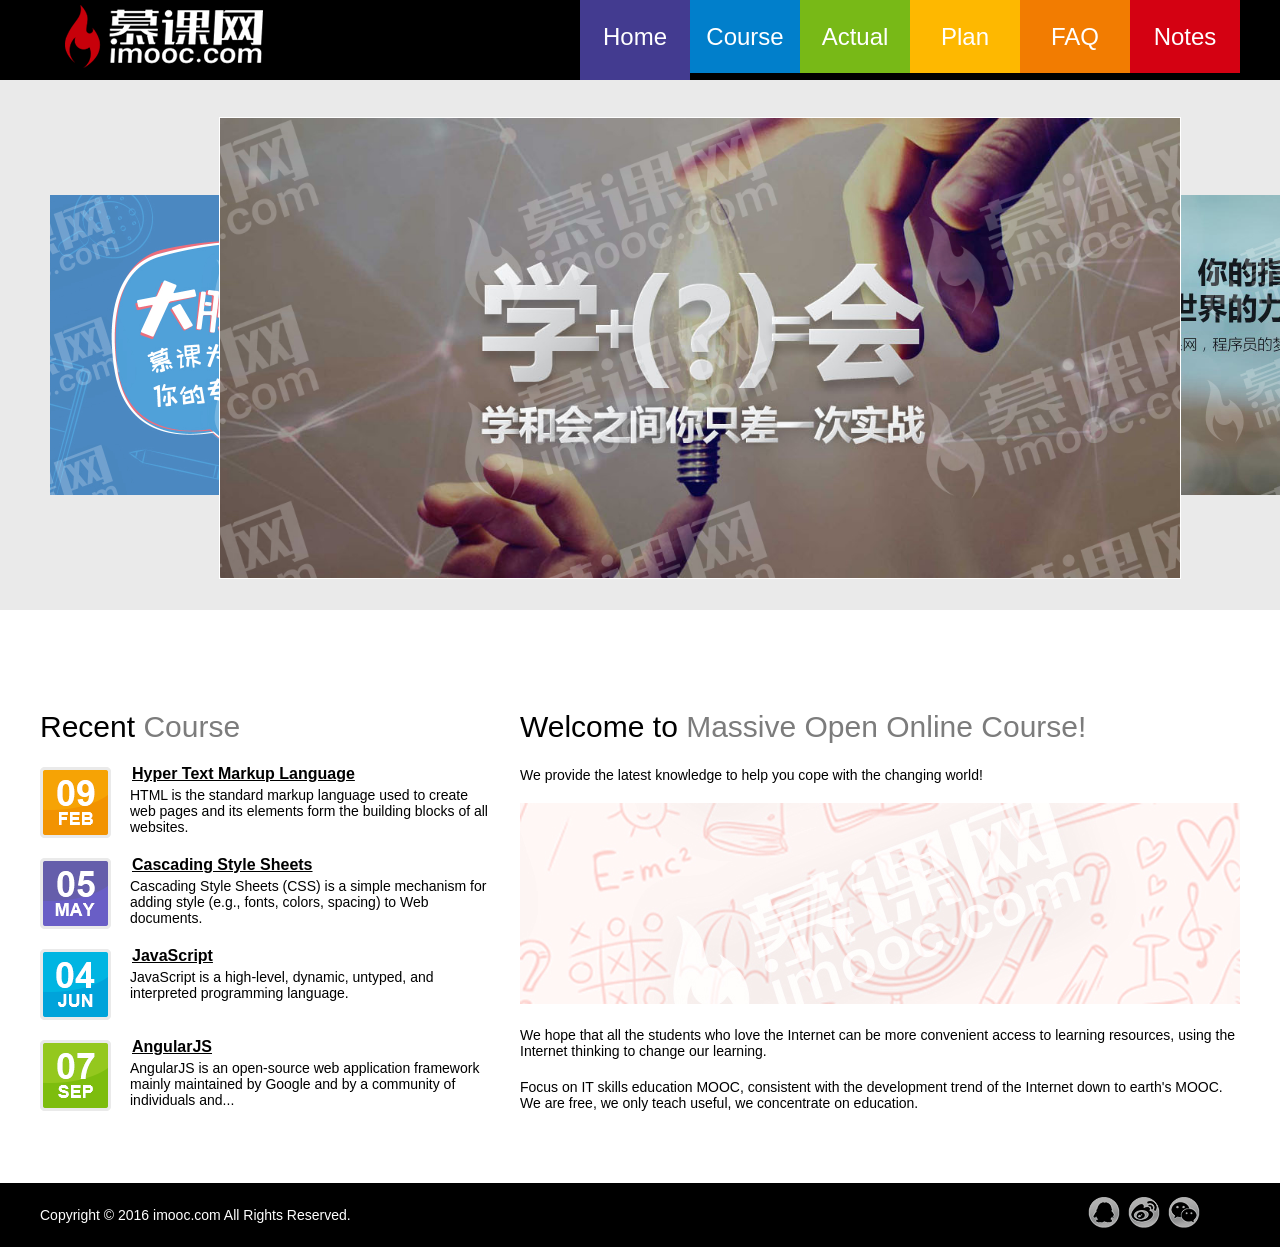
<file: index.html>
<!DOCTYPE html>
<html lang="en">
<head>
	<meta charset="UTF-8">
	<title>Document</title>
	<link rel="stylesheet" href="css/style.css">
</head>
<body>
	<header>
		<div class="container">
			<a href="index.html"><img src="code/images/logo.png" alt="logo"></a>
			<nav>
				<a class="Home active" href="index.html">Home</a>
				<a class="Course" href="#">Course</a>
				<a class="Actual" href="#">Actual</a>
				<a class="Plan" href="#">Plan</a>
				<a class="FAQ" href="#">FAQ</a>
				<a class="Notes" href="#">Notes</a>
			</nav>
		</div>
	</header>
	<section class="banner">
		<ul>
			<li class="active"><img src="code/images/banner/banner2.jpg"></li>
			<li class="left"><img src="code/images/banner/banner3.jpg"></li>
			<li class="right"><img src="code/images/banner/banner1.jpg"></li>
		</ul>
	</section>
	<section class="main">
		<aside>
			<h1>Recent <samp>Course<samp></h1>
			<dl>
				<dt>Hyper Text Markup Language</dt>
				<dd><img src="code/images/Course/02_09.png"></dd>
				<dd>HTML is the standard markup language used to create web pages and its elements form the building blocks of all websites.</dd>
			</dl>
			<dl>
				<dt>Cascading Style Sheets</dt>
				<dd><img src="code/images/Course/05_05.png"></dd>
				<dd>Cascading Style Sheets (CSS) is a simple mechanism for adding style (e.g., fonts, colors, spacing) to Web documents.</dd>
			</dl>
			<dl>
				<dt>JavaScript</dt>
				<dd><img src="code/images/Course/06_04.png"></dd>
				<dd>JavaScript is a high-level, dynamic, untyped, and interpreted programming language.</dd>
			</dl>
			<dl>
				<dt>AngularJS</dt>
				<dd><img src="code/images/Course/09_07.png"></dd>
				<dd>AngularJS is an open-source web application framework mainly maintained by Google and by a community of individuals and...</dd>
			</dl>
		</aside>
		<article>
			<h1>Welcome to <samp>Massive Open Online Course!</samp></h1>
			<p>We provide the latest knowledge to help you cope with the changing world!</p>
			<img src="code/images/article.jpg">
			<p>We hope that all the students who love the Internet can be more convenient access to learning resources, using the Internet thinking to change our learning.</p>
			<p>Focus on IT skills education MOOC, consistent with the development trend of the Internet down to earth's MOOC. We are free, we only teach useful, we concentrate on education.</p>
		</article>
	</section>
	<footer>
		<div class="container">
			<p>Copyright © 2016 imooc.com All Rights Reserved.</p>
			<span>
				<img src="code/images/icon/qq.png">
				<img src="code/images/icon/sina.png">
				<img src="code/images/icon/weichat.png">
			</span>
		</div>
	</footer>
</body>
</html>
</file>
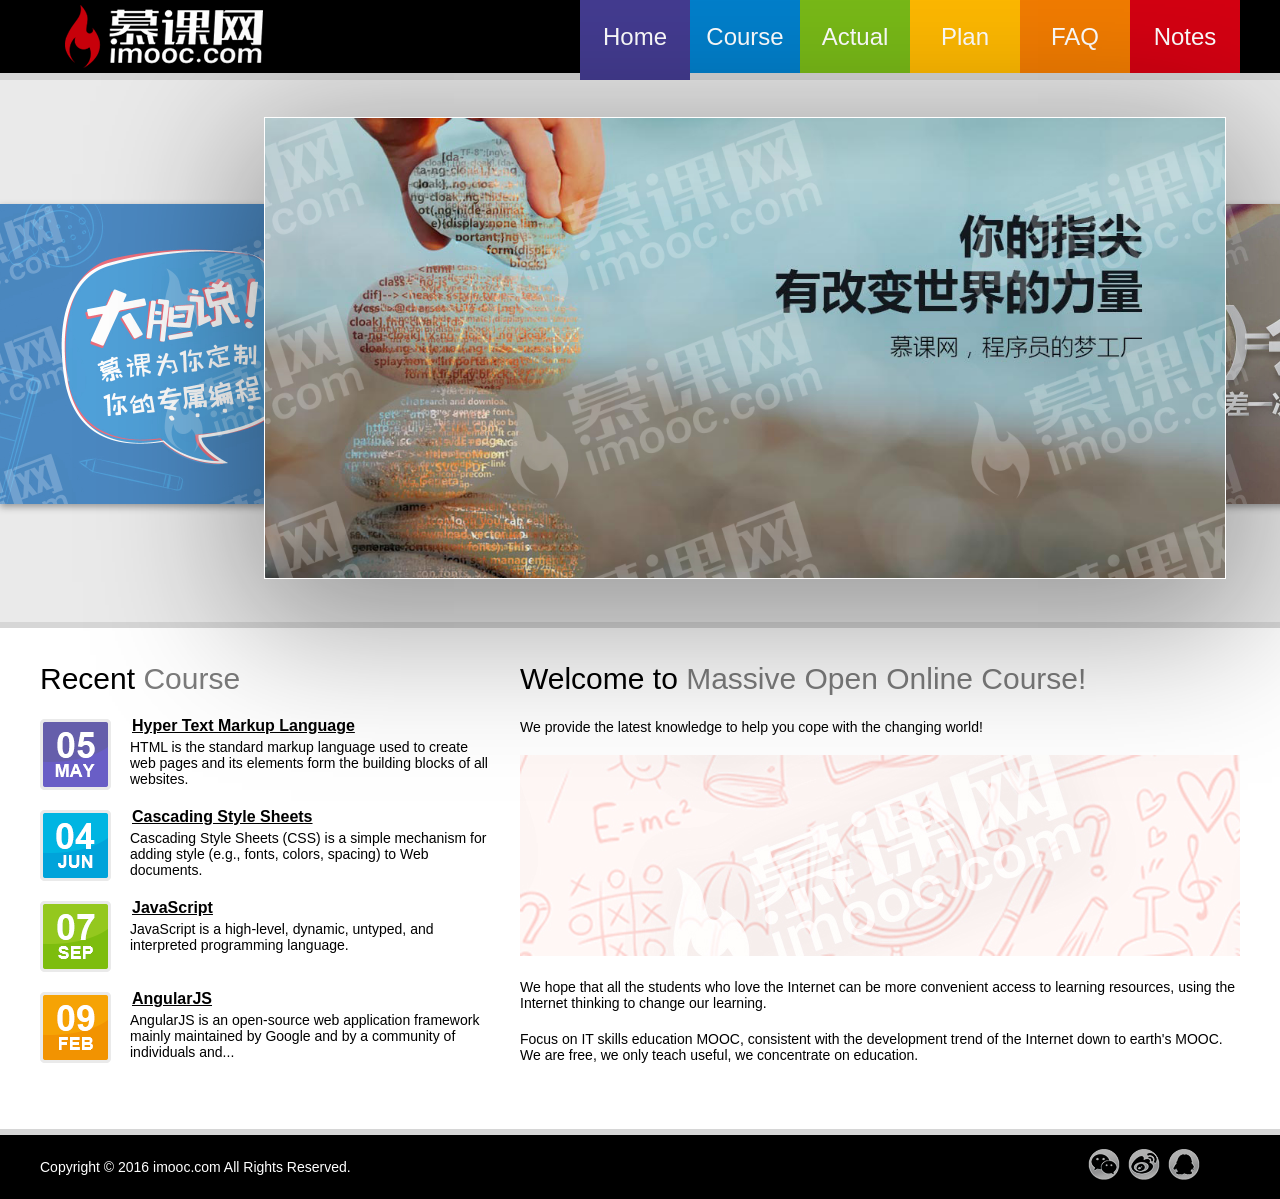
<file: code/index.html>
<!DOCTYPE html>
<html lang="en">
<head>
<meta charset="UTF-8">
<title>IMOOC</title>
<link rel="stylesheet" type="text/css" href="css/style.css">
<link rel="icon" href="images/favicon.png">
</head>
<body>
<header>
	<div class="container">
		<a href="index.html"><img src="images/logo.png"></a>
		<nav>
			<a class="active" href="index.html">Home</a>
			<a href="#">Course</a>
			<a href="#">Actual</a>
			<a href="#">Plan</a>
			<a href="#">FAQ</a>
			<a href="#">Notes</a>
		</nav>
	</div>
</header>
<section class="banner">
	<ul>
		<li class="active"><img src="images/banner/banner1.jpg"></li>
		<li class="left"><img src="images/banner/banner3.jpg"></li>
		<li class="right"><img src="images/banner/banner2.jpg"></li>
	</ul>
</section>
<section class="main">
	<aside>
		<h1>Recent <samp>Course</samp></h1>
		<dl>
			<dt>Hyper Text Markup Language</dt>
			<dd><img src="images/Course/05_05.png"></dd>
			<dd>HTML is the standard markup language used to create web pages and its elements form the building blocks of all websites.</dd>
		</dl>
		<dl>
			<dt>Cascading Style Sheets</dt>
			<dd><img src="images/Course/06_04.png"></dd>
			<dd>Cascading Style Sheets (CSS) is a simple mechanism for adding style (e.g., fonts, colors, spacing) to Web documents.</dd>
		</dl>
		<dl>
			<dt>JavaScript</dt>
			<dd><img src="images/Course/09_07.png"></dd>
			<dd>JavaScript is a high-level, dynamic, untyped, and interpreted programming language.</dd>
		</dl>
		<dl>
			<dt>AngularJS</dt>
			<dd><img src="images/Course/02_09.png"></dd>
			<dd>AngularJS is an open-source web application framework mainly maintained by Google and by a community of individuals and...</dd>
		</dl>
	</aside>
	<article>
		<h1>Welcome to <samp>Massive Open Online Course!</samp></h1>
		<p>We provide the latest knowledge to help you cope with the changing world!</p>
		<img src="images/article.jpg">
		<p>We hope that all the students who love the Internet can be more convenient access to learning resources, using the Internet thinking to change our learning.</p>
		<p>Focus on IT skills education MOOC, consistent with the development trend of the Internet down to earth's MOOC. We are free, we only teach useful, we concentrate on education.</p>
	</article>
</section>
<footer>
	<div class="container">
		<p>Copyright © 2016 imooc.com All Rights Reserved.</p>
		<span>
			<img src="images/icon/weichat.png">
			<img src="images/icon/sina.png">
			<img src="images/icon/qq.png">
		</span>
	</div>
</footer>
</body>
</html>
</file>
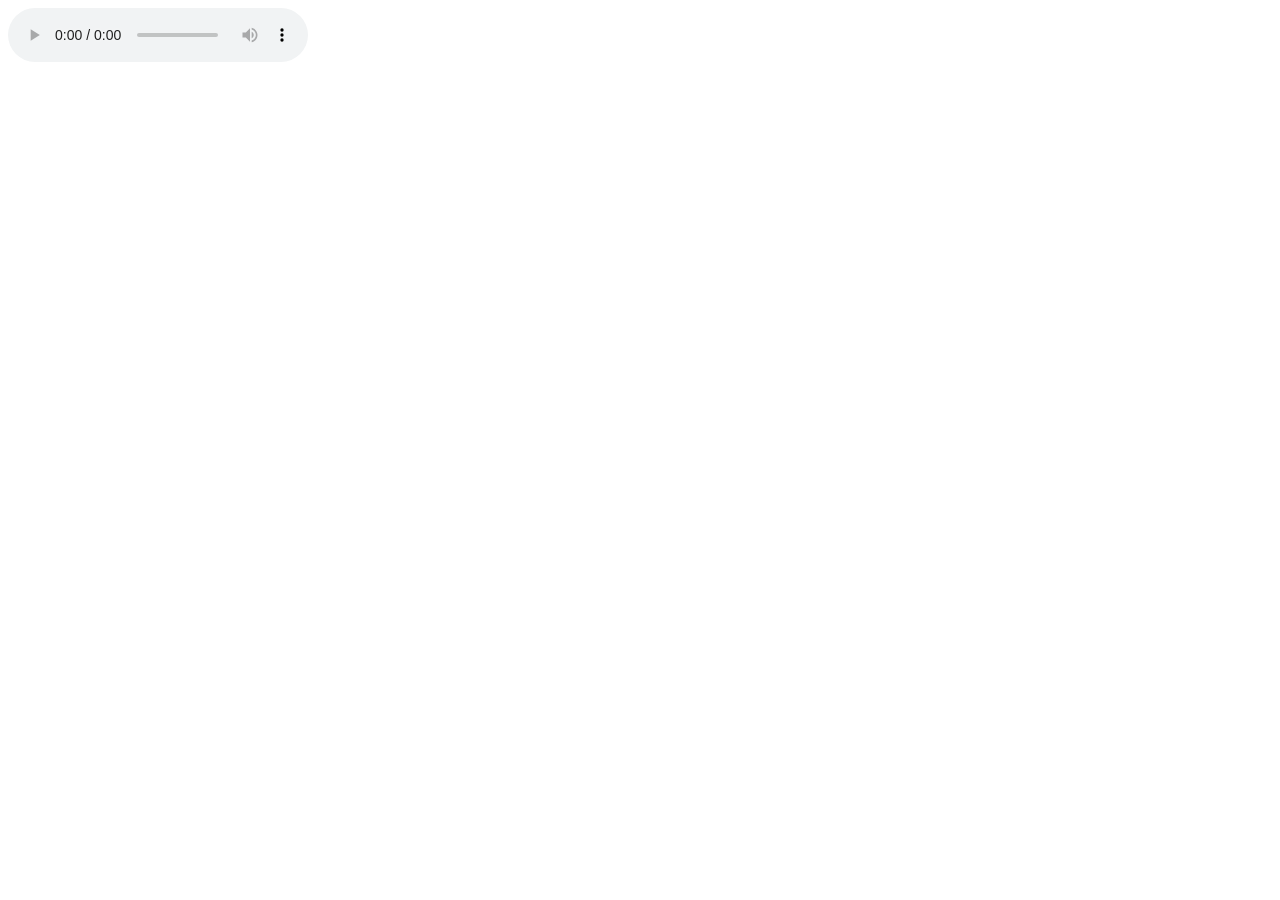
<file: audio.html>
<!DOCTYPE html>
<html lang="en">
<head>
	<meta charset="utf-8">
	<title></title>
</head>
<body>
	<audio src="" autoplay="autoplay" loop="" controls="autoplay">您的浏览器</audio>
	<audio autoplay="autoplay">
		<source src="" type="">
	</audio>
</body>
</html>
</file>
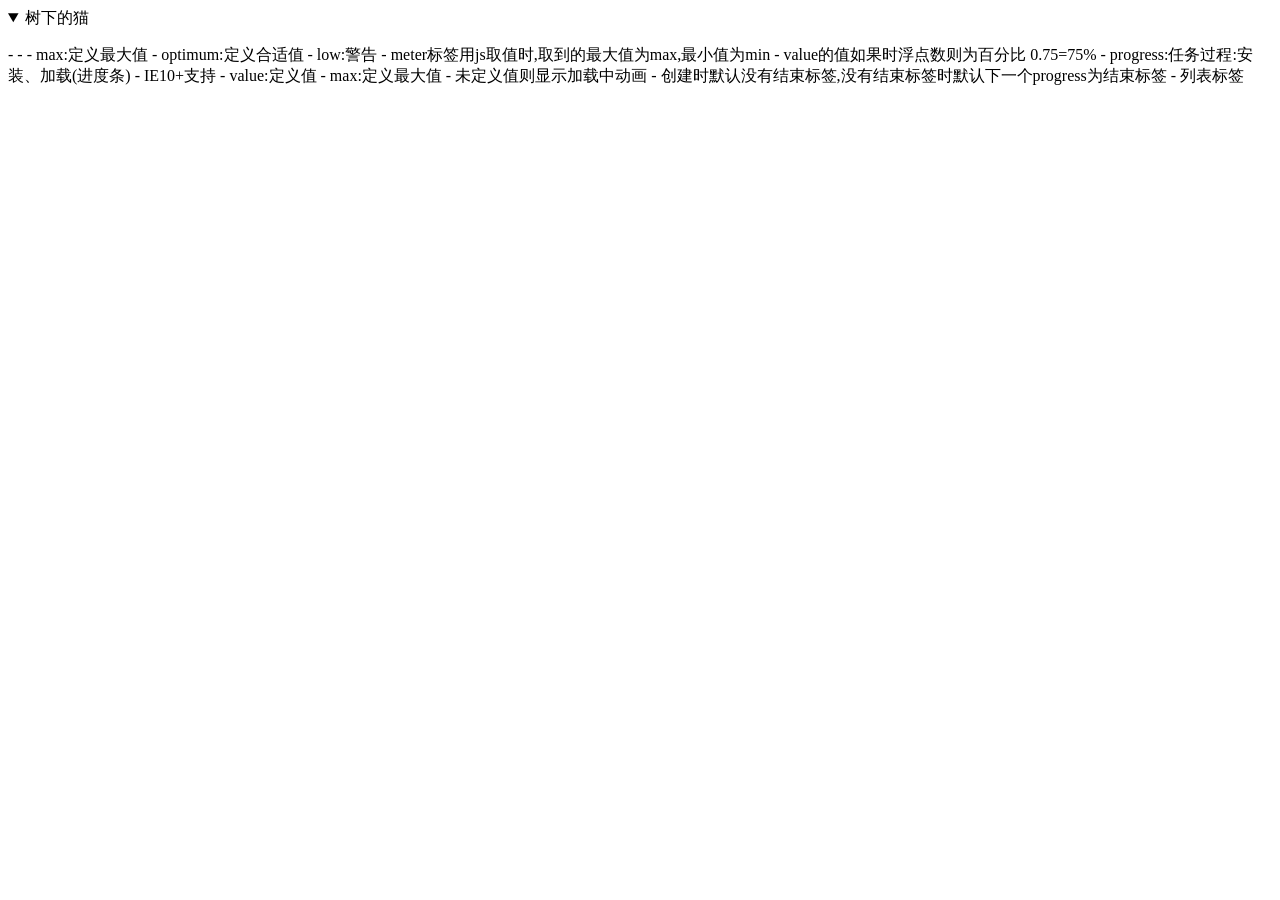
<file: details.html>
<!DOCTYPE html>
<html>
<head>
	<title></title>
</head>
<body>
<details open="open">
	<summary>树下的猫</summary>
	<p>- - - max:定义最大值
    - optimum:定义合适值
    - low:警告
    - meter标签用js取值时,取到的最大值为max,最小值为min
    - value的值如果时浮点数则为百分比 0.75=75%
  - progress:任务过程:安装、加载(进度条)
    - IE10+支持
    - value:定义值
    - max:定义最大值
    - 未定义值则显示加载中动画
    - 创建时默认没有结束标签,没有结束标签时默认下一个progress为结束标签

- 列表标签
</p>
</details>
</body>
</html>
</file>
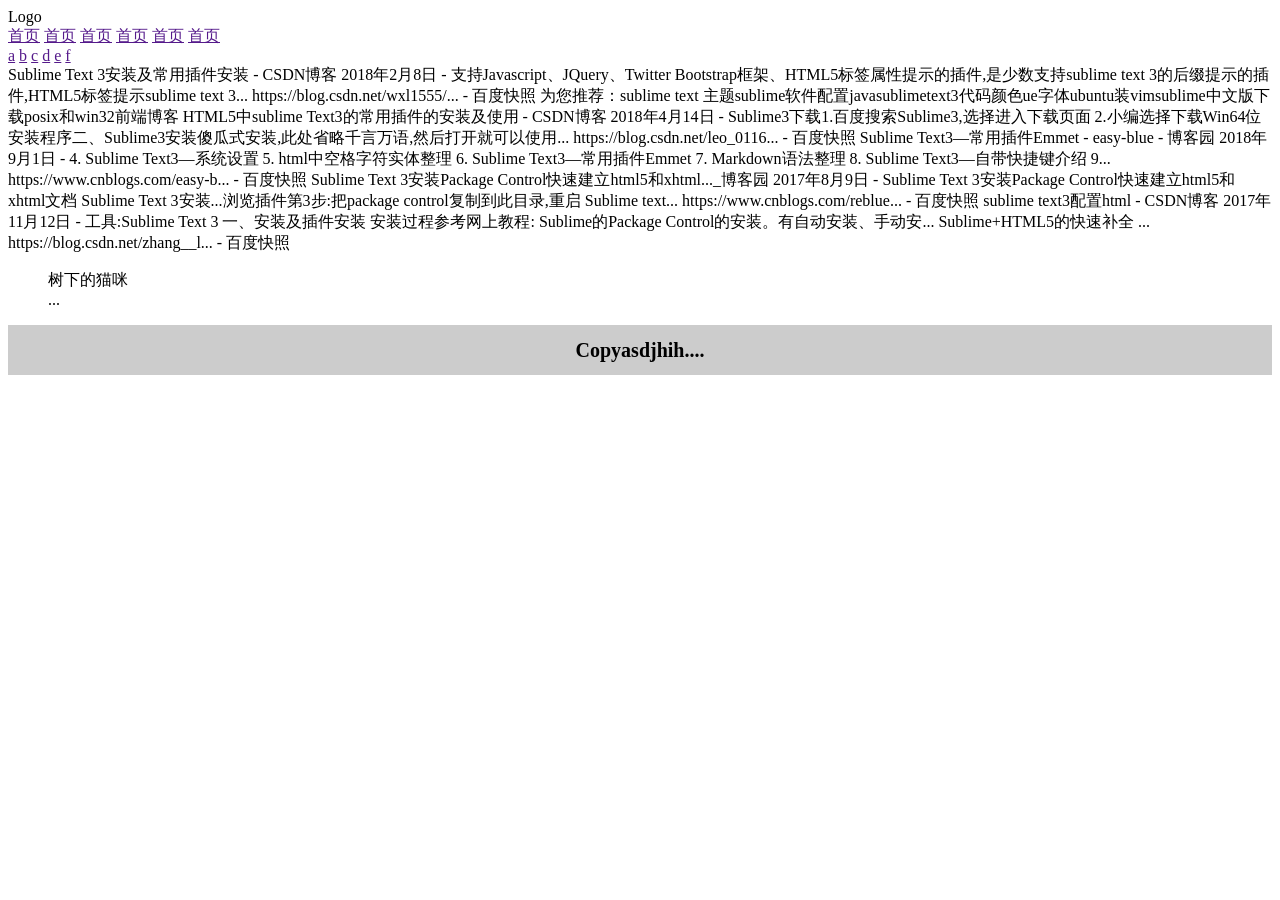
<file: DOCTYPE.html>
<!DOCTYPE html>
<html lang="en">
<head>
	<meta charset="utf-8">
	<title></title>
	<style type="text/css">
		footer {
			height: 50px;
			background: #ccc;
			line-height: 50px;
			text-align: center;
			font-size: 20px;
			font-weight: bold;
		}
	</style>
</head>
<body>
	<header>
		<div>Logo</div>
		<nav>
			<a href="">首页</a>
			<a href="">首页</a>
			<a href="">首页</a>
			<a href="">首页</a>
			<a href="">首页</a>
			<a href="">首页</a>
		</nav>
	</header>
	<section>
		<aside>
			<a href="">a</a>
			<a href="">b</a>
			<a href="">c</a>
			<a href="">d</a>
			<a href="">e</a>
			<a href="">f</a>
		</aside>
		<article>
			Sublime Text 3安装及常用插件安装 - CSDN博客
			2018年2月8日 - 支持Javascript、JQuery、Twitter Bootstrap框架、HTML5标签属性提示的插件,是少数支持sublime text 3的后缀提示的插件,HTML5标签提示sublime text 3...
			https://blog.csdn.net/wxl1555/...  - 百度快照
			为您推荐：sublime text 主题sublime软件配置javasublimetext3代码颜色ue字体ubuntu装vimsublime中文版下载posix和win32前端博客
			HTML5中sublime Text3的常用插件的安装及使用 - CSDN博客
			2018年4月14日 - Sublime3下载1.百度搜索Sublime3,选择进入下载页面 2.小编选择下载Win64位安装程序二、Sublime3安装傻瓜式安装,此处省略千言万语,然后打开就可以使用...
			https://blog.csdn.net/leo_0116...  - 百度快照
			Sublime Text3—常用插件Emmet - easy-blue - 博客园
			2018年9月1日 - 4. Sublime Text3—系统设置 5. html中空格字符实体整理 6. Sublime Text3—常用插件Emmet 7. Markdown语法整理 8. Sublime Text3—自带快捷键介绍 9...
			https://www.cnblogs.com/easy-b...  - 百度快照
			Sublime Text 3安装Package Control快速建立html5和xhtml..._博客园
			2017年8月9日 - Sublime Text 3安装Package Control快速建立html5和xhtml文档 Sublime Text 3安装...浏览插件第3步:把package control复制到此目录,重启 Sublime text...
			https://www.cnblogs.com/reblue...  - 百度快照
			sublime text3配置html - CSDN博客
			2017年11月12日 - 工具:Sublime Text 3 一、安装及插件安装 安装过程参考网上教程: Sublime的Package Control的安装。有自动安装、手动安... Sublime+HTML5的快速补全 ...
			https://blog.csdn.net/zhang__l...  - 百度快照
		</article>
	</section>
	<section>
		<figure>
			<figcaption>树下的猫咪</figcaption>
			<div class="video">...</div>
		</figure>
	</section>
	<section>
		<dialog>
			<dt>章三</dt>
			<dd>enenennesdfsdf</dd>
			<dt>章三</dt>
			<dd>enenennesdfsdf</dd>
			<dt>章三</dt>
			<dd>enenennesdfsdf</dd>
			<dt>章三</dt>
			<dd>enenennesdfsdf</dd>
		</dialog>
		<dialog>
			<dt>章三</dt>
			<dd>enenennesdfsdf</dd>
			<dt>章三</dt>
			<dd>enenennesdfsdf</dd>
			<dt>章三</dt>
			<dd>enenennesdfsdf</dd>
			<dt>章三</dt>
			<dd>enenennesdfsdf</dd>
		</dialog>
		<dialog>
			<dt>章三</dt>
			<dd>enenennesdfsdf</dd>
			<dt>章三</dt>
			<dd>enenennesdfsdf</dd>
			<dt>章三</dt>
			<dd>enenennesdfsdf</dd>
			<dt>章三</dt>
			<dd>enenennesdfsdf</dd>
		</dialog>
	</section>
	<footer>
		Copyasdjhih....
	</footer>
</body>
</html>
</file>
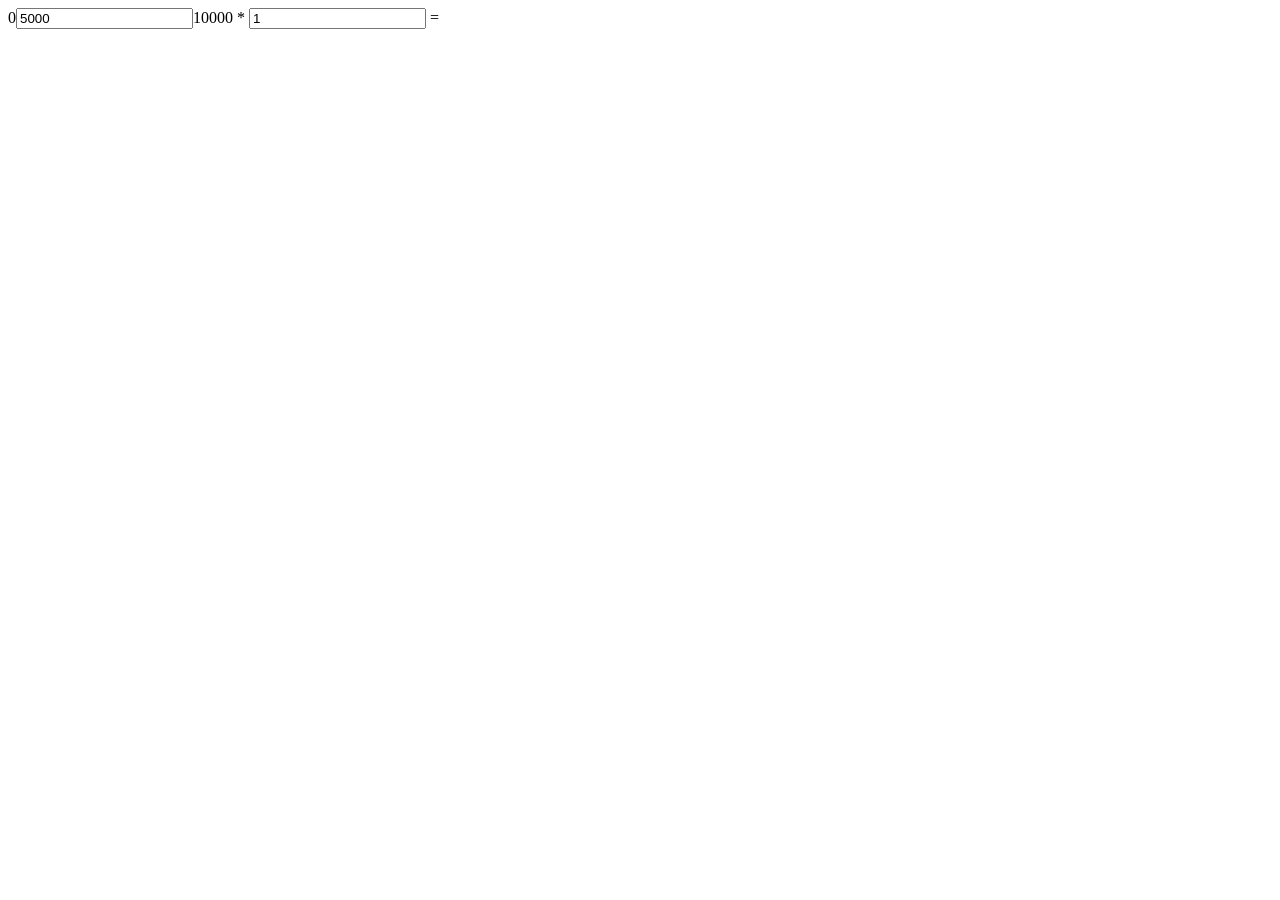
<file: output.html>
<!DOCTYPE html>
<html>
<head>
	<title></title>
</head>
<body>
	<form oninput="totalprice.value=parseInt(price.value) * parseInt(number.value)">
		0<input type="number" id="price" value="5000">10000 * 
		<input type="number" id="number" value="1"> = 
		<output name="totalprice" for="price number"></output>
	</form>
</body>
</html>
</file>
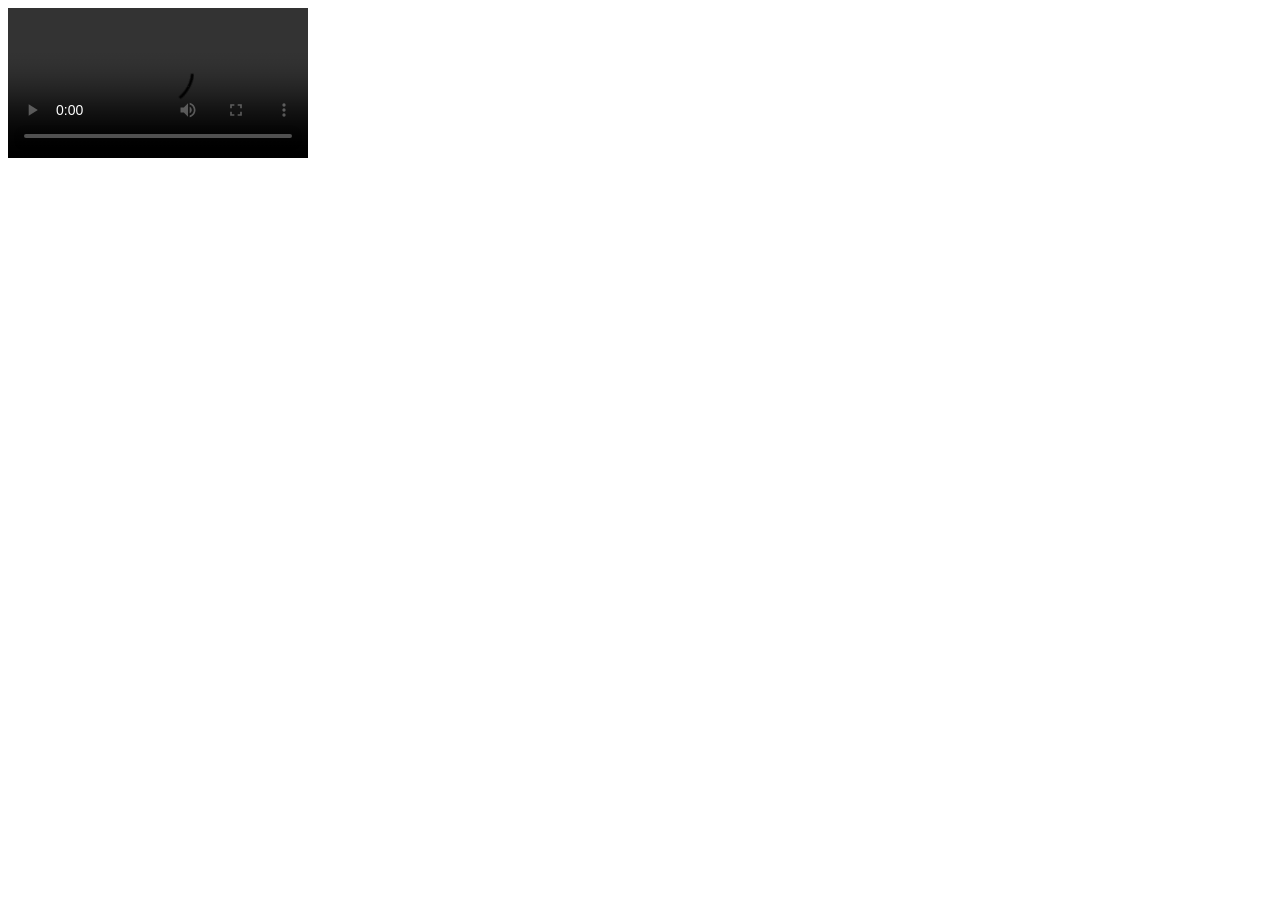
<file: video.html>
<!DOCTYPE html>
<html lang="en">
<head>
	<meta charset="utf-8">
	<title></title>
</head>
<body>
	<video src="" autoplay="autoplay" controls="controls">
		<source src="" type="">
	</video>
</body>
</html>
</file>
<file: css/style.css>
*{font-family: Arial;/*字体类型*/font-size: 14px;/*字体大小*/margin: 0;/*外边距*/padding: 0;/*内边距*/border: none;/*边框*/}
a {text-decoration: none;/*超链接下划线*/}

ul {list-style: none;/*列表项前的点*/}

header {height: 80px;background: #000;}

header > .container {width: 1200px;margin: 0 auto;/*居中*/}

header > .container > a {display: block;/*块级元素,独占一行*/float: left;margin: 5px 25px;}

header > .container > nav {float: right;}

header > .container > nav > a {font-size: 24px;height: 73px;width: 110px;display: block;/*转换成块级元素*/float: left;line-height: 73px;/*行高73居中*/text-align: center;color: #fff}

header > .container > nav > a.Home { background: #433b90; }
header > .container > nav > a.Course { background: #017fcb; }
header > .container > nav > a.Actual { background: #78b917; }
header > .container > nav > a.Plan { background: #feb800; }
header > .container > nav > a.FAQ { background: #f27c01; }
header > .container > nav > a.Notes { background: #d40112 }
header > .container > nav > a:hover,
header > .container > nav > a.active {padding-bottom: 7px; }

.banner {background: #eaeaea;overflow: hidden;}

.banner > ul {position: relative;/*相对定位*/left: 50px;width: 1300px;height: 520px;/*溢出部分隐藏*/padding-top: 10px;}

.banner > ul > li {position: absolute;/*绝对定位*/width: 610px;height: 300px;overflow: hidden;/*溢出隐藏*/}

.banner > ul > li.active {z-index: 2;top: 37px;right: 0;left: 0;width: 960px;height: 460px;margin: auto;border: 1px solid #fff;}

.banner > ul > li.left {z-index: 1;top: 0;bottom: 0;left: 0;margin: auto;}

.banner > ul > li.right {z-index: 1;top: 0;right: 0;bottom: 0;margin: auto;}

.banner > ul > li > img {position: absolute;left: -30%;height: 100%;}

.main {left: 140px;width: 1200px;height: 473px;margin: 100px auto 0px;}

.main h1 {font-size: 30px;font-weight: lighter;margin-bottom: 23px;}

.main h1 > samp {font-size: 30px;color: #7c7c7c;}

.main > aside {float: left;width: 450px;}

.main > aside > dl {position: relative;/*绝对定位他的父级必须是相对定位*/display: block;/*块级元素*/height: 74px;margin-bottom: 17px;}

.main > aside > dl > dt {position: absolute;top: -1px;left: 92px;font-size: 16px;font-weight: bold;line-height: 16px;text-decoration: underline;/*下划线样式*/}

.main > aside > dl > dd:first-of-type {/*:first-of-type:选择属于其父元素的首个元素*/position: absolute;left: 0;}

.main > aside > dl > dd:last-of-type {/*:last-of-type:选择属于其父元素的最后元素*/position: absolute;top: 20px;left: 90px;}

.main > article {margin-left: 30px;float: left;width: 720px;overflow: hidden;}

.main > article > p,
.main > article > img {margin-bottom: 20px;}

footer {background: #000;}

footer > .container {width: 1200px;height: 64px;margin: 0 auto;}

footer > .container > p {line-height: 64px;float: left;color: #fff}

footer > .container > span {float: right;margin: 14px 40px;}

footer > .container > span > img {margin-left: 4px;opacity: .7;}

footer > .container > span > img:hover {opacity: 1;cursor: pointer;}
</file>
<file: code/css/style.css>
/* All tag */
* { font-family: Arial; font-size: 14px; margin: 0; padding: 0; border: none; }
a { text-decoration: none; }
ul { list-style: none; }

/* header */
header { position: relative; height: 80px; background: #000; }
header:after { position: absolute; bottom: 0; left: 0; width: 100%; height: 7px; content: ''; background: #d6d6d6; }
header > .container { position: relative; z-index: 1; width: 1200px; margin: 0 auto; }
header > .container > a { display: block; float: left; margin: 5px 25px; }
header > .container > nav { float: right; }

/* nav */
nav > a { font-size: 24px; line-height: 73px; display: block; float: left; width: 110px; height: 73px; text-align: center; color: #fff; }
nav > a:nth-child(1) { background: #433b90; }
nav > a:nth-child(2) { background: #017fcb; }
nav > a:nth-child(3) { background: #78b917; }
nav > a:nth-child(4) { background: #feb800; }
nav > a:nth-child(5) { background: #f27c01; }
nav > a:nth-child(6) { background: #d40112; }
nav > a:hover,
nav > a.active { padding-bottom: 7px; }

/* banner */
.banner { position: relative; background: #eaeaea; }
.banner:after { position: absolute; bottom: 0; left: 0; width: 100%; height: 6px; content: ''; background: #d6d6d6; }
.banner > ul { position: relative; width: 1490px; height: 538px; margin: 0 auto; padding-top: 10px; }
.banner > ul > li { position: absolute; width: 610px; height: 300px; overflow: hidden; }
.banner > ul > li.active { z-index: 2; top: 37px; right: 0; left: 0; width: 960px; height: 460px; margin: auto; border: 1px solid #fff; box-shadow: 0 30px 140px 22px rgba(0, 0, 0, .35); }
.banner > ul > li.left { z-index: 1; top: 0; bottom: 0; left: 0; margin: auto; box-shadow: 0 3px 7px 0 rgba(0, 0, 0, .35); }
.banner > ul > li.right { z-index: 1; top: 0; right: 0; bottom: 0; margin: auto; box-shadow: 0 3px 7px 0 rgba(0, 0, 0, .35); }
.banner > ul > li > img { position: absolute; left: -30%; height: 100%; }

/* main */
.main { position: relative; width: 1200px; height: 473px; margin: 34px auto 0; }
.main h1 { font-size: 30px; font-weight: lighter; margin-bottom: 23px; }
.main h1 > samp { font-size: 30px; color: #7c7c7c; }
.main > aside { float: left; width: 450px; }
.main > aside > dl { position: relative; display: block; height: 74px; margin-bottom: 17px; }
.main > aside > dl > dt { position: absolute; top: -1px; left: 92px; font-size: 16px; font-weight: bold; line-height: 16px; text-decoration: underline; }
.main > aside > dl > dd:first-of-type { position: absolute; left: 0; }
.main > aside > dl > dd:last-of-type { position: absolute; top: 20px; left: 90px; }
.main > article { float: right; width: 720px; overflow: hidden; }
.main > article > p,
.main > article > img { margin-bottom: 20px; }

/* footer */
footer { position: relative; background: #000; }
footer:before { position: absolute; z-index: -1; top: -6px; left: 0; width: 100%; height: 6px; content: ''; background: #d6d6d6; }
footer > .container { width: 1200px; height: 64px; margin: 0 auto; }
footer > .container > p { line-height: 64px; float: left; color: #fff; }
footer > .container > span { float: right; margin: 14px 40px; }
footer > .container > span > img { margin-left: 4px; opacity: .7; }
footer > .container > span > img:hover { opacity: 1; cursor: pointer; }
</file>
